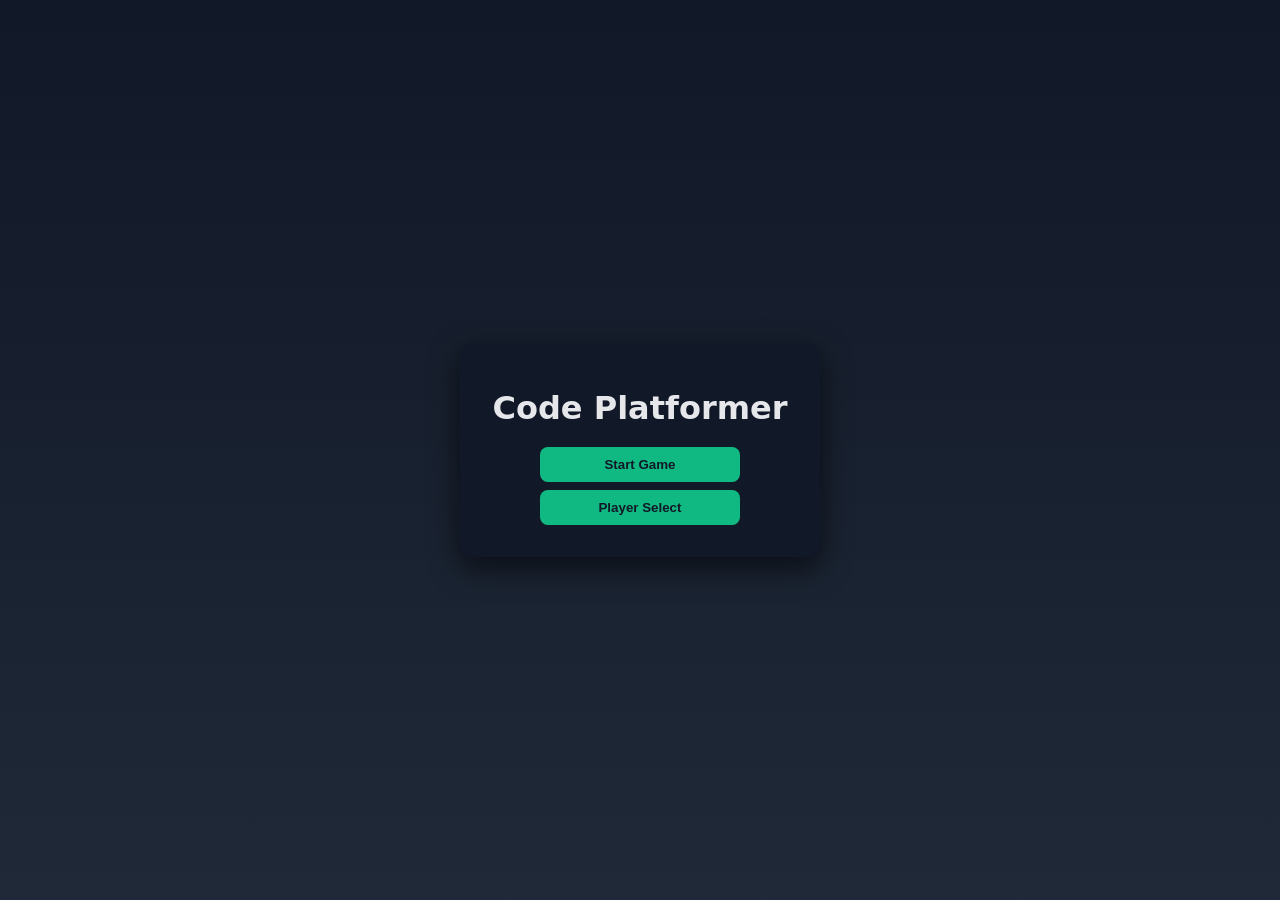
<file: HTML/index.html>
<!doctype html>
<html lang="en">
<head>
  <meta charset="utf-8">
  <title>Code Platformer - Menu</title>
  <link rel="stylesheet" href="../CSS/index.css">
</head>
<body>
  <div class="menu">
    <h1>Code Platformer</h1>
    <button id="startBtn">Start Game</button>
    <button id="playerBtn">Player Select</button>
  </div>
  <script src="../JS/index.js"></script>
</body>
</html>
</file>
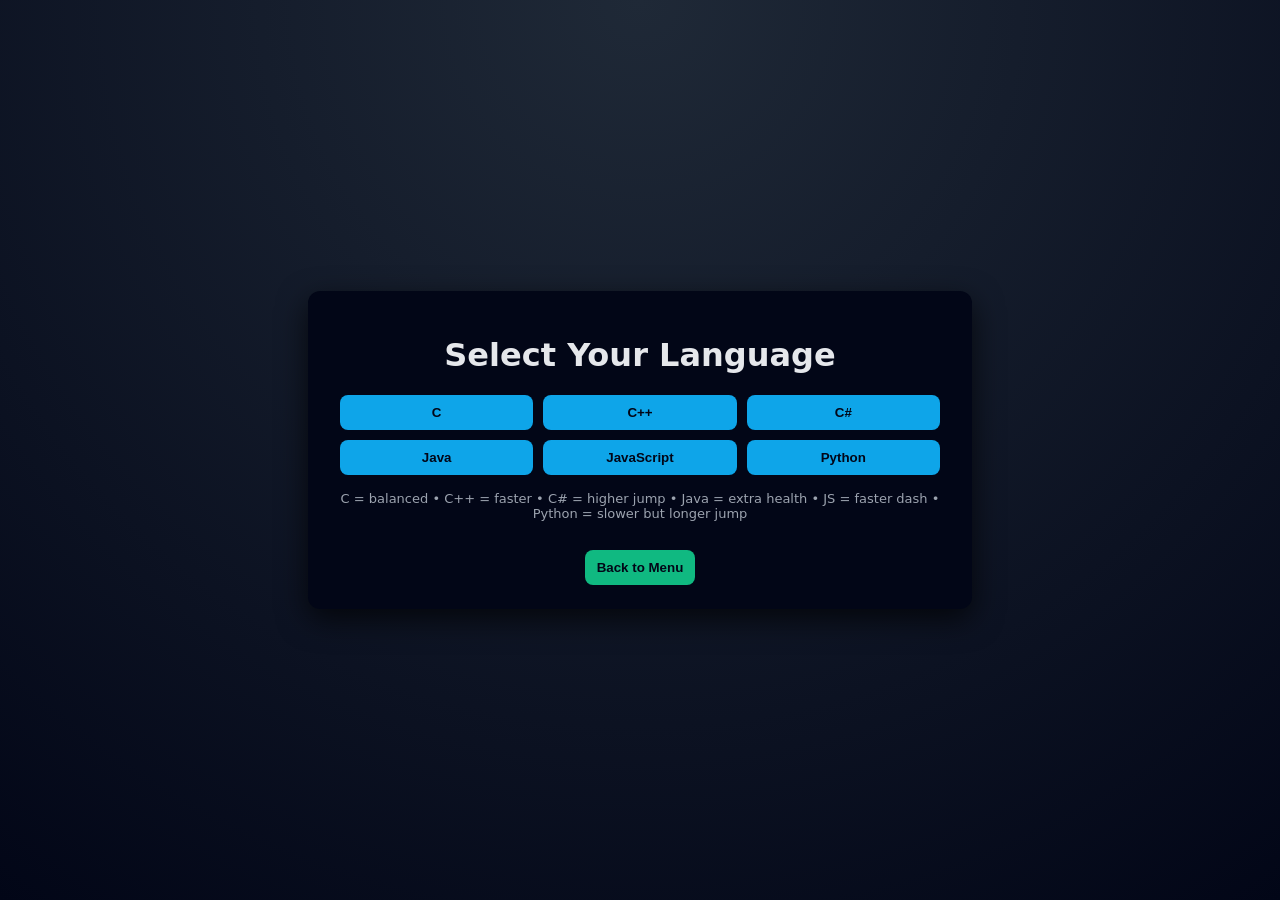
<file: HTML/default.html>
<!doctype html>
<html lang="en">
<head>
  <meta charset="utf-8">
  <title>Player Select</title>
  <link rel="stylesheet" href="../CSS/default.css">
</head>
<body>
  <div class="wrap">
    <h1>Select Your Language</h1>
    <div class="grid">
      <button data-player="c">C</button>
      <button data-player="cpp">C++</button>
      <button data-player="csharp">C#</button>
      <button data-player="java">Java</button>
      <button data-player="js">JavaScript</button>
      <button data-player="python">Python</button>
    </div>
    <p class="hint">
      C = balanced • C++ = faster • C# = higher jump • Java = extra health • JS = faster dash • Python = slower but longer jump
    </p>
    <button id="backBtn" class="back">Back to Menu</button>
  </div>
  <script src="../JS/default.js"></script>
</body>
</html>
</file>
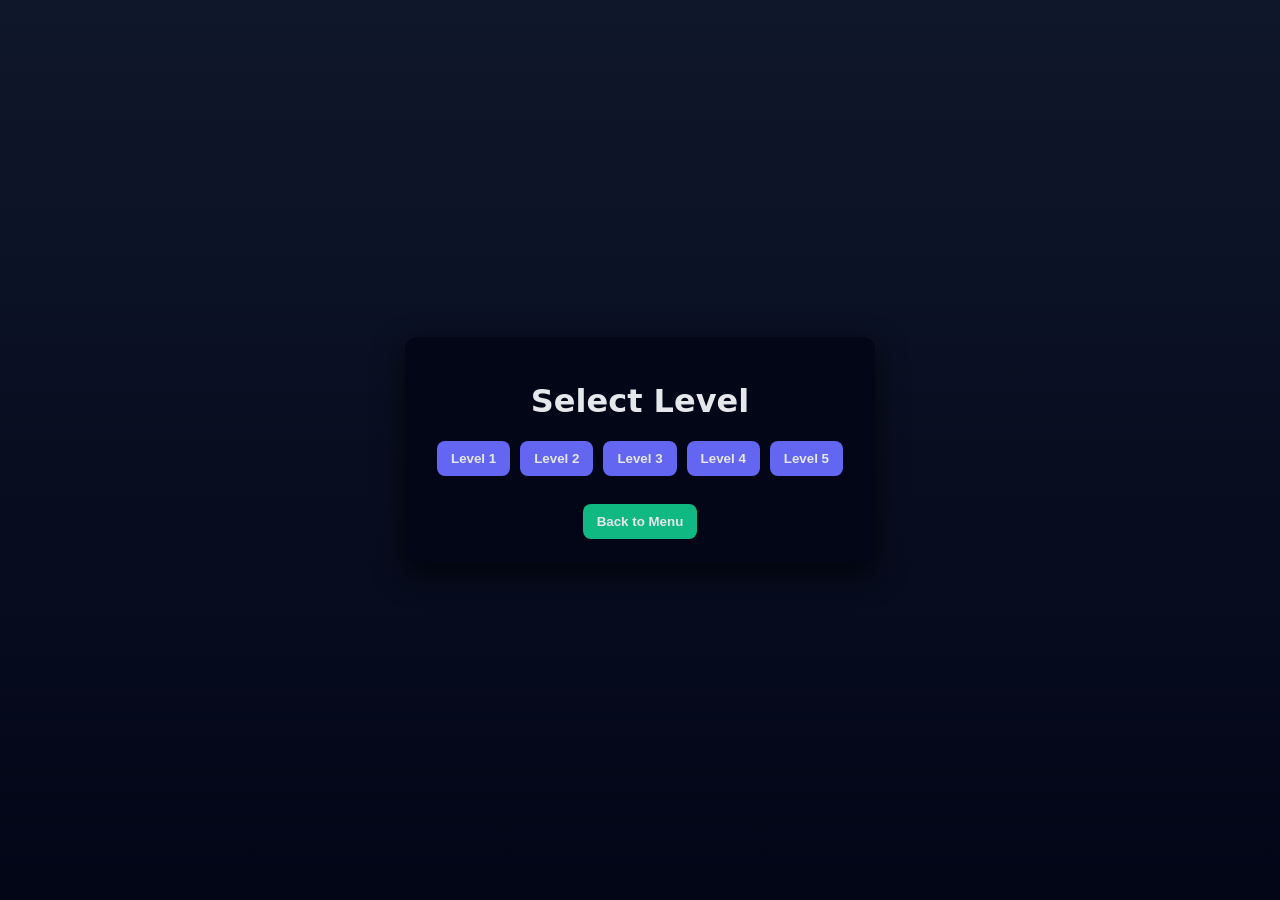
<file: HTML/file.html>
<!doctype html>
<html lang="en">
<head>
  <meta charset="utf-8">
  <title>Level Select</title>
  <link rel="stylesheet" href="../CSS/file.css">
</head>
<body>
  <div class="wrap">
    <h1>Select Level</h1>
    <div class="levels">
      <button data-level="1">Level 1</button>
      <button data-level="2">Level 2</button>
      <button data-level="3">Level 3</button>
      <button data-level="4">Level 4</button>
      <button data-level="5">Level 5</button>
    </div>
    <button id="backBtn" class="back">Back to Menu</button>
  </div>
  <script src="../JS/file.js"></script>
</body>
</html>
</file>
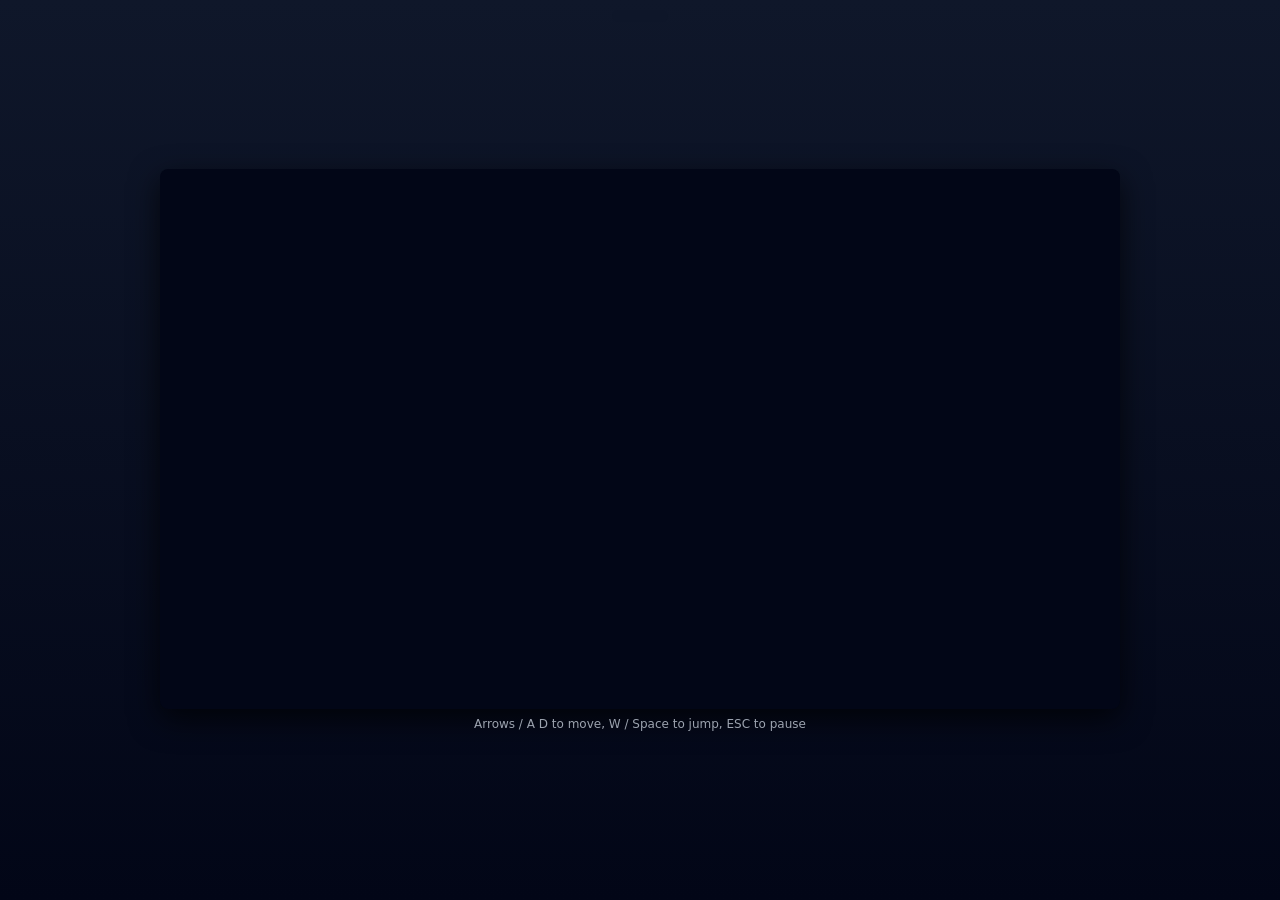
<file: HTML/main.html>
<!doctype html>
<html lang="en">
<head>
  <meta charset="utf-8">
  <title>Code Platformer - Game</title>
  <link rel="stylesheet" href="../CSS/main.css">
</head>
<body>
  <div class="hud">
    <span id="hudPlayer"></span>
    <span id="hudLevel"></span>
    <span id="hudHealth"></span>
  </div>
  <canvas id="game" width="960" height="540"></canvas>
  <div class="hint">Arrows / A D to move, W / Space to jump, ESC to pause</div>
  <script src="../JS/main.js"></script>
</body>
</html>
</file>
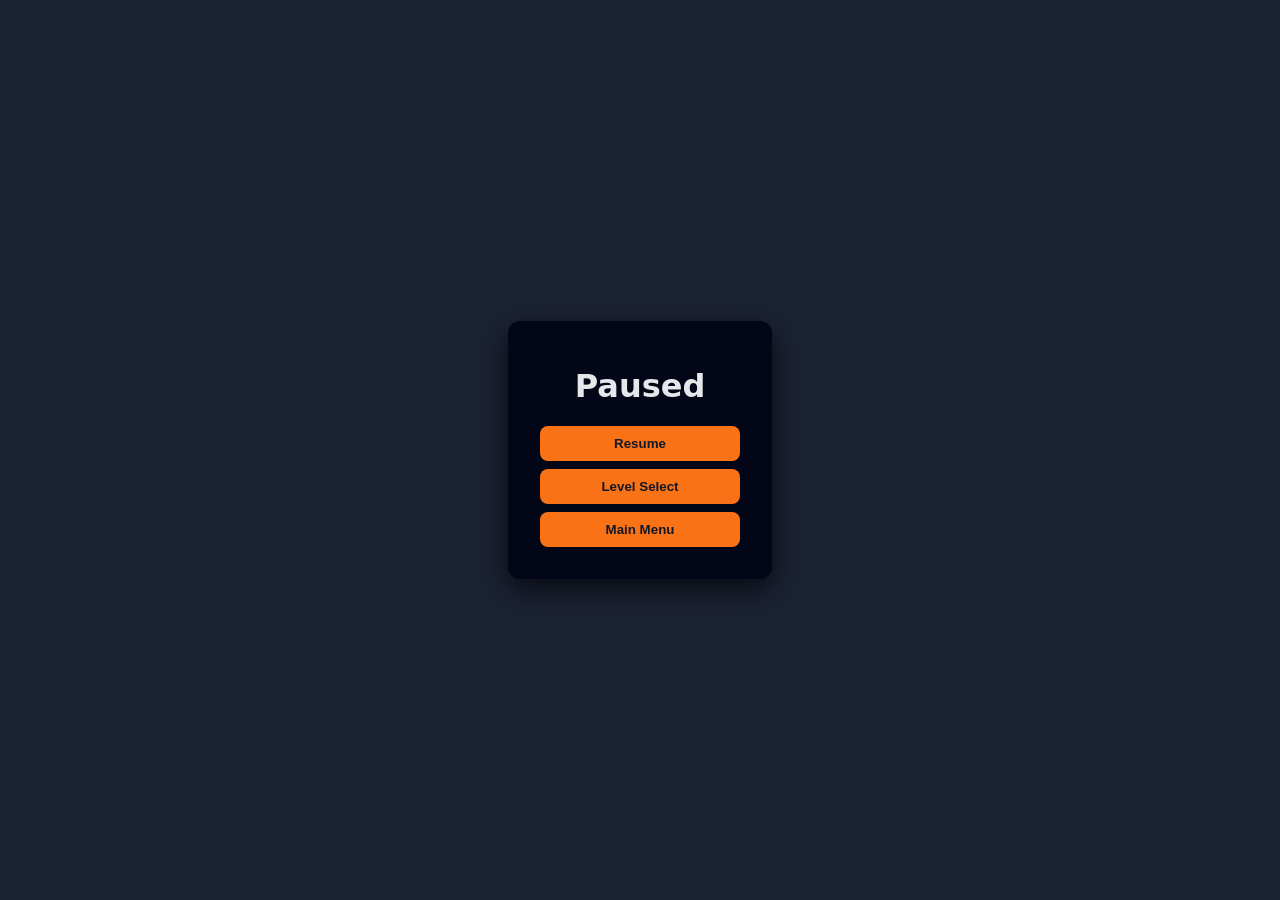
<file: HTML/style.html>
<!doctype html>
<html lang="en">
<head>
  <meta charset="utf-8">
  <title>Pause Menu</title>
  <link rel="stylesheet" href="../CSS/style.css">
</head>
<body>
  <div class="wrap">
    <h1>Paused</h1>
    <button id="resumeBtn">Resume</button>
    <button id="levelSelectBtn">Level Select</button>
    <button id="menuBtn">Main Menu</button>
  </div>
  <script src="../JS/style.js"></script>
</body>
</html>
</file>
<file: CSS/index.css>
body{
  margin:0;
  font-family:system-ui,Arial;
  background:linear-gradient(#111827,#1f2937);
  color:#e5e7eb;
  display:flex;
  align-items:center;
  justify-content:center;
  height:100vh;
}
.menu{
  text-align:center;
  background:#111827;
  padding:24px 32px;
  border-radius:12px;
  box-shadow:0 10px 30px rgba(0,0,0,0.6);
}
h1{margin-bottom:20px;}
button{
  display:block;
  width:200px;
  margin:8px auto;
  padding:10px 16px;
  border-radius:8px;
  border:none;
  background:#10b981;
  color:#111827;
  font-weight:700;
  cursor:pointer;
}
button:hover{background:#34d399;}
</file>
<file: CSS/default.css>
body{
  margin:0;
  font-family:system-ui,Arial;
  background:radial-gradient(circle at top,#1f2937,#020617);
  color:#e5e7eb;
  display:flex;
  align-items:center;
  justify-content:center;
  height:100vh;
}
.wrap{
  text-align:center;
  background:#020617;
  padding:24px 32px;
  border-radius:12px;
  box-shadow:0 10px 30px rgba(0,0,0,0.7);
  max-width:600px;
}
.grid{
  display:grid;
  grid-template-columns:repeat(3,1fr);
  gap:10px;
  margin:16px 0;
}
button{
  padding:10px 12px;
  border-radius:8px;
  border:none;
  background:#0ea5e9;
  color:#020617;
  font-weight:700;
  cursor:pointer;
}
button:hover{background:#38bdf8;}
.hint{font-size:13px;color:#9ca3af;margin-top:8px;}
.back{
  margin-top:16px;
  background:#10b981;
}
.back:hover{background:#34d399;}
</file>
<file: CSS/file.css>
body{
  margin:0;
  font-family:system-ui,Arial;
  background:linear-gradient(#0f172a,#020617);
  color:#e5e7eb;
  display:flex;
  align-items:center;
  justify-content:center;
  height:100vh;
}
.wrap{
  text-align:center;
  background:#020617;
  padding:24px 32px;
  border-radius:12px;
  box-shadow:0 10px 30px rgba(0,0,0,0.7);
}
.levels{
  display:flex;
  flex-wrap:wrap;
  gap:10px;
  justify-content:center;
  margin:16px 0;
}
button{
  padding:10px 14px;
  border-radius:8px;
  border:none;
  background:#6366f1;
  color:#e5e7eb;
  font-weight:700;
  cursor:pointer;
}
button:hover{background:#818cf8;}
.back{
  margin-top:12px;
  background:#10b981;
}
.back:hover{background:#34d399;}
</file>
<file: CSS/main.css>
body{
  margin:0;
  font-family:system-ui,Arial;
  background:linear-gradient(#0f172a,#020617);
  color:#e5e7eb;
  display:flex;
  flex-direction:column;
  align-items:center;
  justify-content:center;
  height:100vh;
}
canvas{
  background:#020617;
  border-radius:8px;
  box-shadow:0 10px 30px rgba(0,0,0,0.7);
}
.hud{
  position:absolute;
  top:10px;
  left:50%;
  transform:translateX(-50%);
  display:flex;
  gap:16px;
  background:rgba(15,23,42,0.9);
  padding:6px 12px;
  border-radius:999px;
  font-size:14px;
}
.hint{
  margin-top:8px;
  font-size:12px;
  color:#9ca3af;
}
</file>
<file: CSS/style.css>
body{
  margin:0;
  font-family:system-ui,Arial;
  background:rgba(15,23,42,0.95);
  color:#e5e7eb;
  display:flex;
  align-items:center;
  justify-content:center;
  height:100vh;
}
.wrap{
  text-align:center;
  background:#020617;
  padding:24px 32px;
  border-radius:12px;
  box-shadow:0 10px 30px rgba(0,0,0,0.7);
}
button{
  display:block;
  width:200px;
  margin:8px auto;
  padding:10px 14px;
  border-radius:8px;
  border:none;
  background:#f97316;
  color:#111827;
  font-weight:700;
  cursor:pointer;
}
button:hover{background:#fb923c;}
</file>
